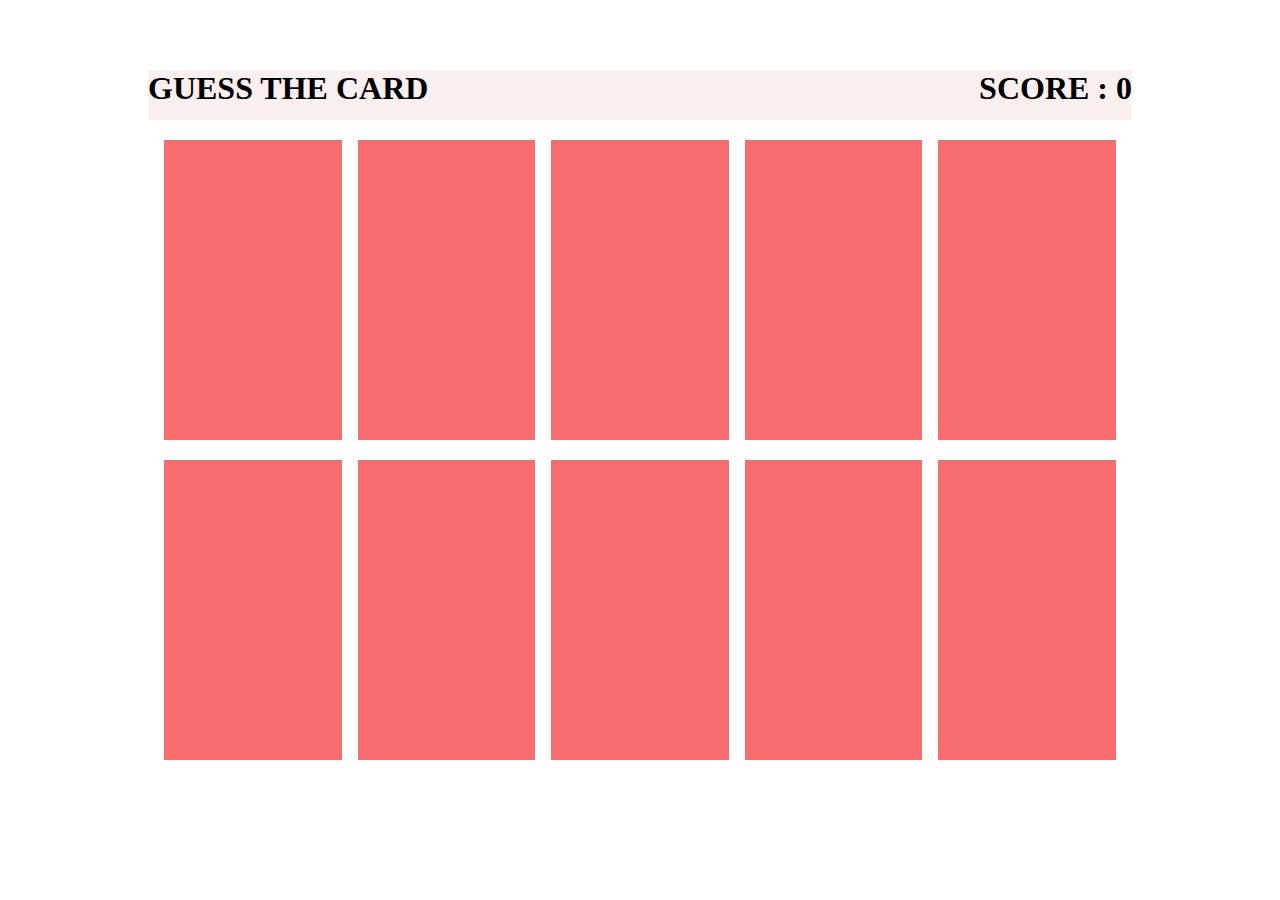
<file: index.html>
<!DOCTYPE html>
<html lang="en">
<head>
    <title>Guess The Card</title>
    <link rel="stylesheet" href="index.css">
</head>
<body>


      <div class="container">
            <div class="padd">
                <div class="header">
                    <h1>Guess The Card</h1>
                    <h1>Score : <span id="score">0</span></h1>
                </div>

                <div class="cards" id="cards">
                   
                </div>

            </div>
            
      </div>  

    <script src="index.js"></script>
</body>
</html>
</file>
<file: index.css>
*{
    margin:0px;
    padding: 0px;
    font-family: segoe UI;
}


.container{
    width: 80%;
    padding-top: 50px;
    padding-bottom: 50px;
    /* background-color: gray; */
    margin-left: 10%;
}


.padd{
    padding: 20px;
}

.header{
    height: 50px;
    width:100%;
    background-color:rgb(250, 239, 239); 
    display: flex;
    justify-content: space-between;
    text-transform: uppercase;
}

.cards{
    width: 100%;
    /* background-color: lightgray; */
    display: flex;
    flex-wrap: wrap;
    justify-content: space-evenly;
}

.opened{
    display: none;
}

.card{
    height: 300px;
    width: 18%;
    background-color:salmon;
    margin-top: 20px;
    background-size: cover;
}

.overlay{
    height: 300px;
    width: 100%;
    background-color: rgb(247, 108, 108);
    
}
</file>
